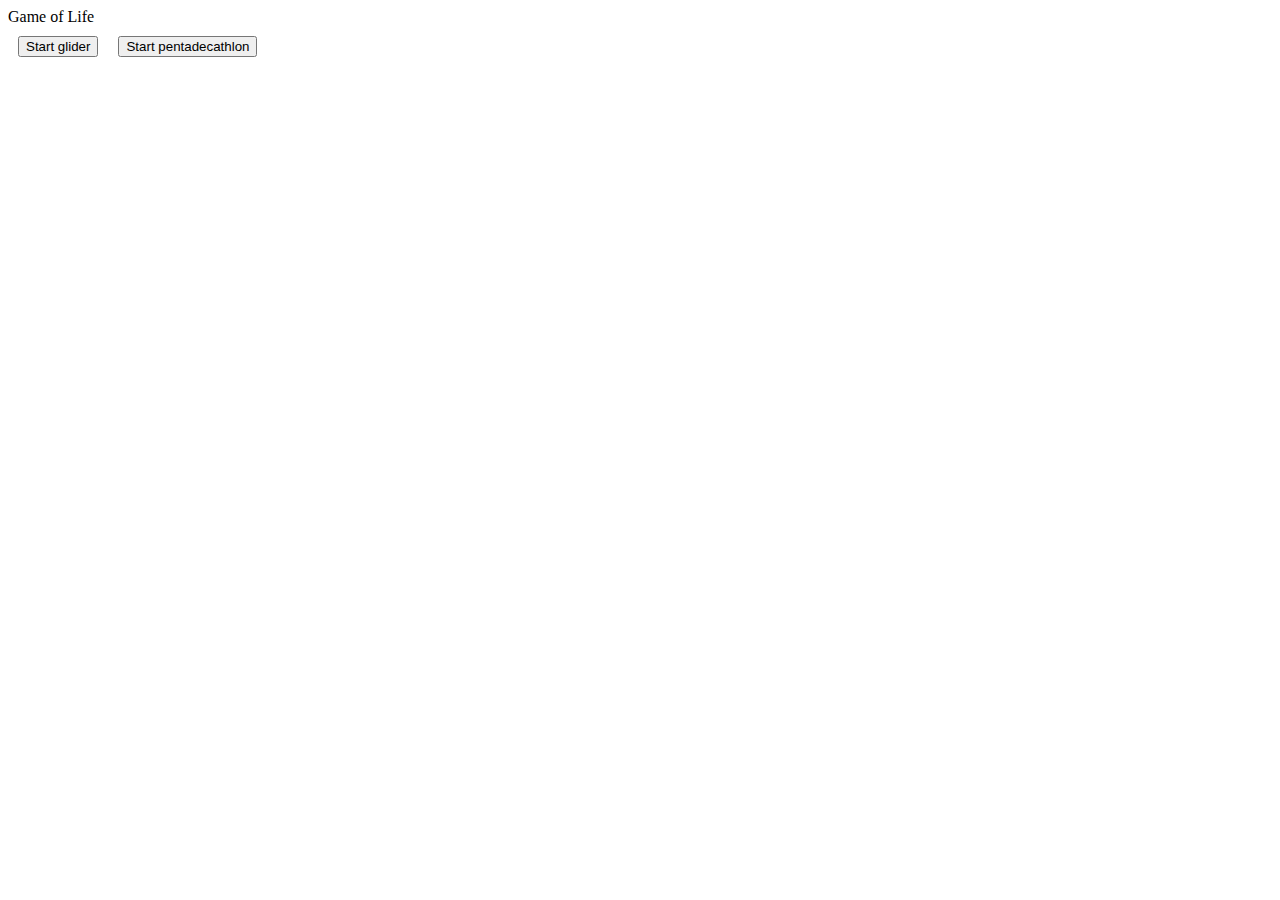
<file: gameOfLife/index.html>
<!DOCTYPE html>
<html>

<head>
  <link rel="stylesheet" type="text/css" href="styles.css">
</head>

<body>
  Game of Life
  
  <div id="presets"> </div>
  <div id="content">

  </div>
  <script src="scripts/modules/app.js"></script>

  <script src="scripts/modules/CoordsHelper.js"></script>
  <script src="scripts/modules/createGameField.js"></script>
  <script src="scripts/modules/getRunIteration.js"></script>
  <script src="scripts/modules/getVisualizer.js"></script>
  <script src="scripts/modules/getStartGame.js"></script>

  <script src="scripts/initialStates.js"></script>
  <script src="scripts/gameInit.js"></script>
</body>

</html>
</file>
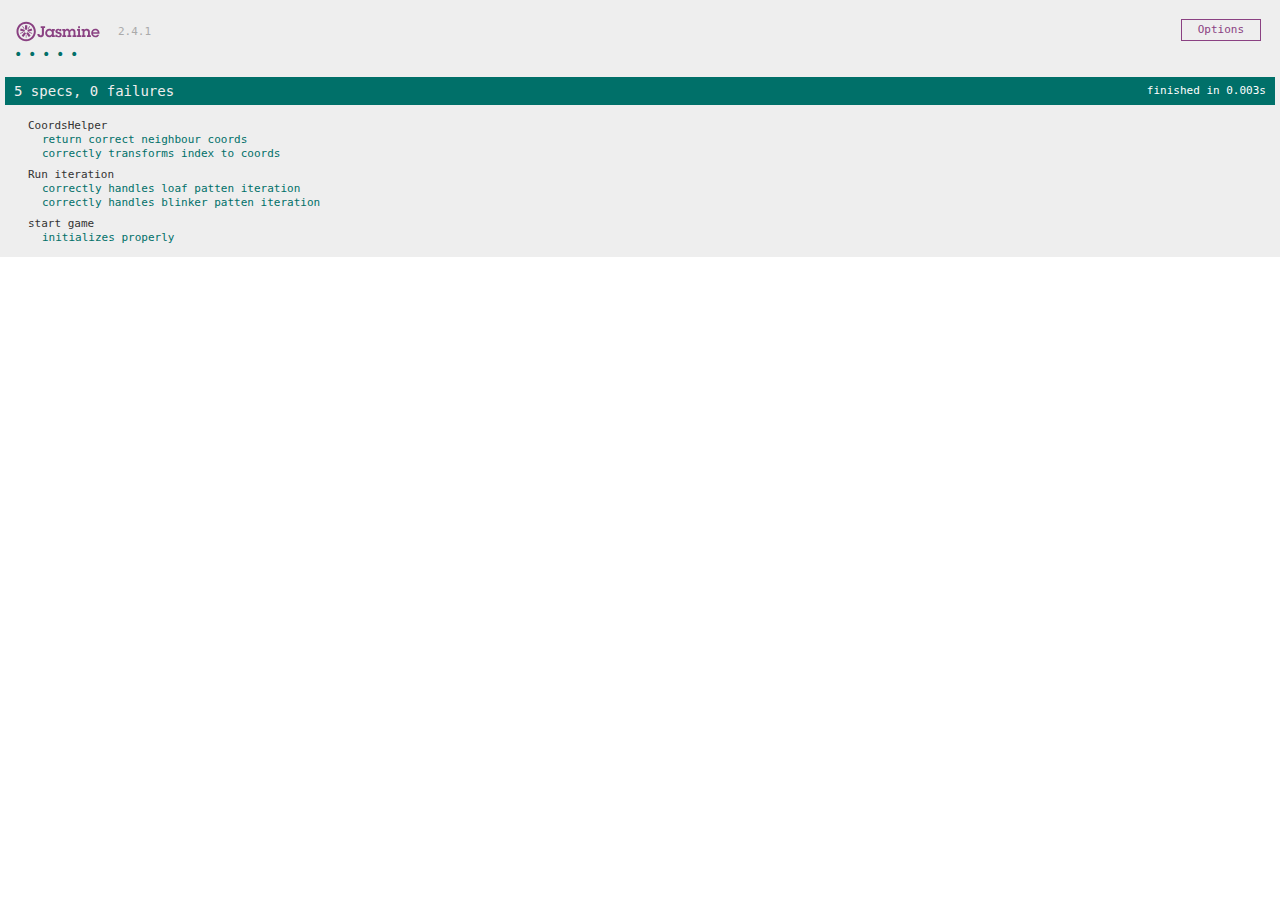
<file: gameOfLife/test.html>
<!DOCTYPE html>
<html>

<head>
  <meta charset="utf-8">
  <title>Jasmine Spec Runner v2.4.1</title>

  <link rel="shortcut icon" type="image/png" href="lib/jasmine-2.4.1/jasmine_favicon.png">
  <link rel="stylesheet" href="lib/jasmine-2.4.1/jasmine.css">

  <script src="lib/jasmine-2.4.1/jasmine.js"></script>
  <script src="lib/jasmine-2.4.1/jasmine-html.js"></script>
  <script src="lib/jasmine-2.4.1/boot.js"></script>

  <!-- include source files here... -->
  <script src="scripts/modules/app.js"></script>

  <script src="scripts/modules/CoordsHelper.js"></script>
  <script src="scripts/modules/createGameField.js"></script>
  <script src="scripts/modules/getRunIteration.js"></script>
  <script src="scripts/modules/getVisualizer.js"></script>
  <script src="scripts/modules/getStartGame.js"></script>

  <!-- include spec files here... -->
  <script src="scripts/tests/coord.tests.js"></script>
  <script src="scripts/tests/runIteration.tests.js"></script>
  <script src="scripts/tests/startGame.tests.js"></script>  
</head>

<body>
</body>

</html>
</file>
<file: gameOfLife/styles.css>
.row {
  display: table-row;
  line-height:0;
}

.row .cell {
  display: inline-block;
  vertical-align: middle;
  visibility: hidden;
  font-size: 25px;
  padding: 10px;
  color: blue;
}

.cell.alive {
  visibility: visible
}

.cell-container {
  display: table-cell;
  border: 1px solid black;
  border-collapse:collapse;
}

 #content {
   display: table;
   border-collapse: collapse;
 }
 
 .preset-button {
   margin: 10px;
 }
</file>
<file: gameOfLife/lib/jasmine-2.4.1/jasmine.css>
body { overflow-y: scroll; }

.jasmine_html-reporter { background-color: #eee; padding: 5px; margin: -8px; font-size: 11px; font-family: Monaco, "Lucida Console", monospace; line-height: 14px; color: #333; }
.jasmine_html-reporter a { text-decoration: none; }
.jasmine_html-reporter a:hover { text-decoration: underline; }
.jasmine_html-reporter p, .jasmine_html-reporter h1, .jasmine_html-reporter h2, .jasmine_html-reporter h3, .jasmine_html-reporter h4, .jasmine_html-reporter h5, .jasmine_html-reporter h6 { margin: 0; line-height: 14px; }
.jasmine_html-reporter .jasmine-banner, .jasmine_html-reporter .jasmine-symbol-summary, .jasmine_html-reporter .jasmine-summary, .jasmine_html-reporter .jasmine-result-message, .jasmine_html-reporter .jasmine-spec .jasmine-description, .jasmine_html-reporter .jasmine-spec-detail .jasmine-description, .jasmine_html-reporter .jasmine-alert .jasmine-bar, .jasmine_html-reporter .jasmine-stack-trace { padding-left: 9px; padding-right: 9px; }
.jasmine_html-reporter .jasmine-banner { position: relative; }
.jasmine_html-reporter .jasmine-banner .jasmine-title { background: url('[data-uri]') no-repeat; background: url('[data-uri]') no-repeat, none; -moz-background-size: 100%; -o-background-size: 100%; -webkit-background-size: 100%; background-size: 100%; display: block; float: left; width: 90px; height: 25px; }
.jasmine_html-reporter .jasmine-banner .jasmine-version { margin-left: 14px; position: relative; top: 6px; }
.jasmine_html-reporter #jasmine_content { position: fixed; right: 100%; }
.jasmine_html-reporter .jasmine-version { color: #aaa; }
.jasmine_html-reporter .jasmine-banner { margin-top: 14px; }
.jasmine_html-reporter .jasmine-duration { color: #fff; float: right; line-height: 28px; padding-right: 9px; }
.jasmine_html-reporter .jasmine-symbol-summary { overflow: hidden; *zoom: 1; margin: 14px 0; }
.jasmine_html-reporter .jasmine-symbol-summary li { display: inline-block; height: 10px; width: 14px; font-size: 16px; }
.jasmine_html-reporter .jasmine-symbol-summary li.jasmine-passed { font-size: 14px; }
.jasmine_html-reporter .jasmine-symbol-summary li.jasmine-passed:before { color: #007069; content: "\02022"; }
.jasmine_html-reporter .jasmine-symbol-summary li.jasmine-failed { line-height: 9px; }
.jasmine_html-reporter .jasmine-symbol-summary li.jasmine-failed:before { color: #ca3a11; content: "\d7"; font-weight: bold; margin-left: -1px; }
.jasmine_html-reporter .jasmine-symbol-summary li.jasmine-disabled { font-size: 14px; }
.jasmine_html-reporter .jasmine-symbol-summary li.jasmine-disabled:before { color: #bababa; content: "\02022"; }
.jasmine_html-reporter .jasmine-symbol-summary li.jasmine-pending { line-height: 17px; }
.jasmine_html-reporter .jasmine-symbol-summary li.jasmine-pending:before { color: #ba9d37; content: "*"; }
.jasmine_html-reporter .jasmine-symbol-summary li.jasmine-empty { font-size: 14px; }
.jasmine_html-reporter .jasmine-symbol-summary li.jasmine-empty:before { color: #ba9d37; content: "\02022"; }
.jasmine_html-reporter .jasmine-run-options { float: right; margin-right: 5px; border: 1px solid #8a4182; color: #8a4182; position: relative; line-height: 20px; }
.jasmine_html-reporter .jasmine-run-options .jasmine-trigger { cursor: pointer; padding: 8px 16px; }
.jasmine_html-reporter .jasmine-run-options .jasmine-payload { position: absolute; display: none; right: -1px; border: 1px solid #8a4182; background-color: #eee; white-space: nowrap; padding: 4px 8px; }
.jasmine_html-reporter .jasmine-run-options .jasmine-payload.jasmine-open { display: block; }
.jasmine_html-reporter .jasmine-bar { line-height: 28px; font-size: 14px; display: block; color: #eee; }
.jasmine_html-reporter .jasmine-bar.jasmine-failed { background-color: #ca3a11; }
.jasmine_html-reporter .jasmine-bar.jasmine-passed { background-color: #007069; }
.jasmine_html-reporter .jasmine-bar.jasmine-skipped { background-color: #bababa; }
.jasmine_html-reporter .jasmine-bar.jasmine-errored { background-color: #ca3a11; }
.jasmine_html-reporter .jasmine-bar.jasmine-menu { background-color: #fff; color: #aaa; }
.jasmine_html-reporter .jasmine-bar.jasmine-menu a { color: #333; }
.jasmine_html-reporter .jasmine-bar a { color: white; }
.jasmine_html-reporter.jasmine-spec-list .jasmine-bar.jasmine-menu.jasmine-failure-list, .jasmine_html-reporter.jasmine-spec-list .jasmine-results .jasmine-failures { display: none; }
.jasmine_html-reporter.jasmine-failure-list .jasmine-bar.jasmine-menu.jasmine-spec-list, .jasmine_html-reporter.jasmine-failure-list .jasmine-summary { display: none; }
.jasmine_html-reporter .jasmine-results { margin-top: 14px; }
.jasmine_html-reporter .jasmine-summary { margin-top: 14px; }
.jasmine_html-reporter .jasmine-summary ul { list-style-type: none; margin-left: 14px; padding-top: 0; padding-left: 0; }
.jasmine_html-reporter .jasmine-summary ul.jasmine-suite { margin-top: 7px; margin-bottom: 7px; }
.jasmine_html-reporter .jasmine-summary li.jasmine-passed a { color: #007069; }
.jasmine_html-reporter .jasmine-summary li.jasmine-failed a { color: #ca3a11; }
.jasmine_html-reporter .jasmine-summary li.jasmine-empty a { color: #ba9d37; }
.jasmine_html-reporter .jasmine-summary li.jasmine-pending a { color: #ba9d37; }
.jasmine_html-reporter .jasmine-summary li.jasmine-disabled a { color: #bababa; }
.jasmine_html-reporter .jasmine-description + .jasmine-suite { margin-top: 0; }
.jasmine_html-reporter .jasmine-suite { margin-top: 14px; }
.jasmine_html-reporter .jasmine-suite a { color: #333; }
.jasmine_html-reporter .jasmine-failures .jasmine-spec-detail { margin-bottom: 28px; }
.jasmine_html-reporter .jasmine-failures .jasmine-spec-detail .jasmine-description { background-color: #ca3a11; }
.jasmine_html-reporter .jasmine-failures .jasmine-spec-detail .jasmine-description a { color: white; }
.jasmine_html-reporter .jasmine-result-message { padding-top: 14px; color: #333; white-space: pre; }
.jasmine_html-reporter .jasmine-result-message span.jasmine-result { display: block; }
.jasmine_html-reporter .jasmine-stack-trace { margin: 5px 0 0 0; max-height: 224px; overflow: auto; line-height: 18px; color: #666; border: 1px solid #ddd; background: white; white-space: pre; }
</file>
